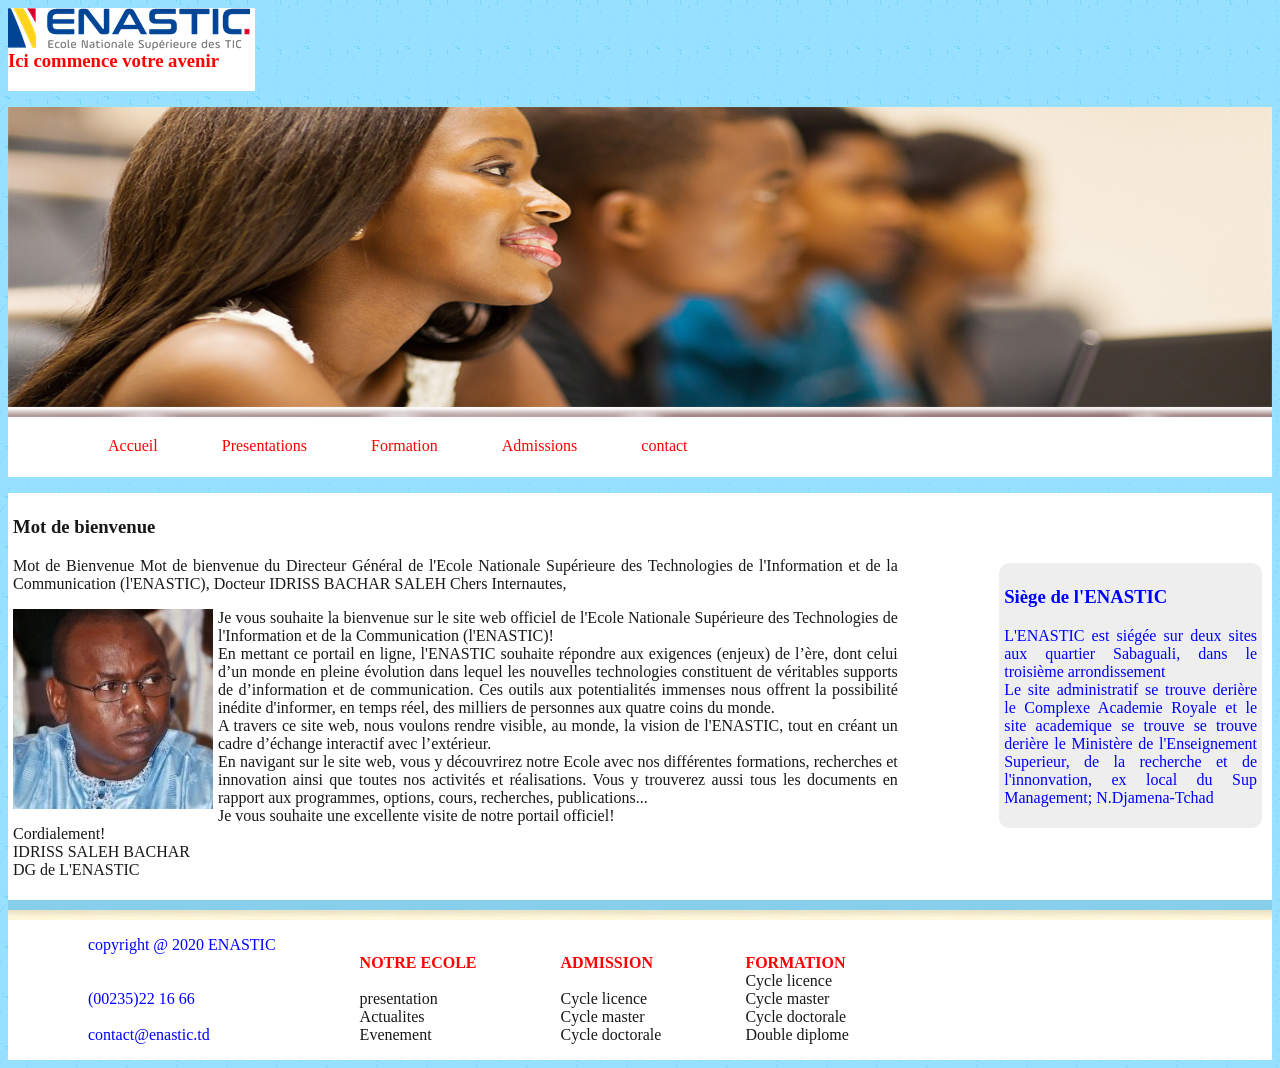
<file: index.html>
﻿<!DOCTYPE html>

<html>
	<head>
		<title>Page 1</title>
		<link rel="stylesheet" type="text/css" href="style1.css">
	</head>
	
	<body>
	<header>
		<img src="logo.png"/>
		<h3>Ici commence votre avenir</h3>
	</header>
	<div id="banniere"> <img src="banniere.png" width="100%" height="300px">
		<div id="separateur"> <img src="separateur.png" width="100%" height="10px">

	<nav>
	<ul>
		<li><a href="index.html">Accueil</a></li>
		<li><a href="Presentation.html">Presentations</a></li>
		<li><a href="formation.html">Formation</a></li>
		<li><a href="admission.html">Admissions</a></li>
		<li><a href="contact1.html">contact</a></li>
	</ul>
	</nav>
	
	<section>
	<article id="arti">
	<h1>Mot de bienvenue</h1>
	<p>
	
	
	Mot de Bienvenue
	Mot de bienvenue du Directeur Général de l'Ecole Nationale Supérieure des Technologies de l'Information et de la Communication (l'ENASTIC), Docteur IDRISS BACHAR SALEH
	Chers Internautes, <br/></p>
	<p><div id="DG"> <img src="dg_enastic2.jpg" id="dg"/> </div>
	
	
	Je vous souhaite la bienvenue sur le site web officiel de l'Ecole Nationale Supérieure des Technologies de l'Information et de la Communication (l'ENASTIC)!<br/>
	En mettant ce portail en ligne, l'ENASTIC souhaite répondre aux exigences (enjeux) de l’ère, dont celui d’un monde en pleine évolution dans lequel les nouvelles technologies constituent de véritables supports de d’information et de communication. Ces outils aux potentialités immenses nous offrent la possibilité inédite d'informer, en temps réel, des milliers de personnes aux quatre coins du monde.<br/>
	A travers ce site web, nous voulons rendre visible, au monde, la vision de l'ENASTIC, tout en créant un cadre d’échange interactif avec l’extérieur.<br/>
	En navigant sur le site web, vous y découvrirez notre Ecole avec nos différentes formations, recherches et innovation ainsi que toutes nos activités et réalisations. Vous y trouverez aussi tous les documents en rapport aux programmes, options, cours, recherches, publications...<br/>
	Je vous souhaite une excellente visite de notre portail officiel!<br/>
	Cordialement!<br/>
	IDRISS SALEH BACHAR<br/>
	DG de L'ENASTIC
	</p>
	</article>
	<aside>
		<h3>Siège de l'ENASTIC</h3>
		<p>L'ENASTIC est siégée sur deux sites aux quartier Sabaguali, dans le troisième arrondissement<br/>
		Le site administratif se trouve derière le Complexe Academie Royale et le site academique se trouve se trouve derière le Ministère de 
		l'Enseignement Superieur, de la recherche et de l'innonvation, ex local du Sup Management; N.Djamena-Tchad
		</p>
	</aside>
	</section>
	<footer>
		<img src="ombre.png" width="100%" height="10px" id="ombre">
	  <div id="titres">
	    <p> copyright @ 2020 ENASTIC<br/><br/></br>
	     (00235)22 16 66<br/><br/>
		contact@enastic.td</p>
	  </div>
	  
	  <div id="notreecole">
	    <p><strong>NOTRE ECOLE</strong></br></br>
			presentation</br>
				Actualites</br>
				Evenement
	   </p>
	  </div>
	  
	  <div id="admission">
	    <p><strong>ADMISSION</strong></br></br>
		 Cycle licence</br> Cycle master</br>Cycle doctorale
	   </p>
	  </div>
	  
	  <div id="formation">
		 <p><strong>FORMATION</strong></br>
		  Cycle licence</br>
		  Cycle master</br>
		  Cycle doctorale</br>
		  Double diplome</p>
	  </div>
	  
	</footer>
	

	
	
	</body>



</html>
</file>
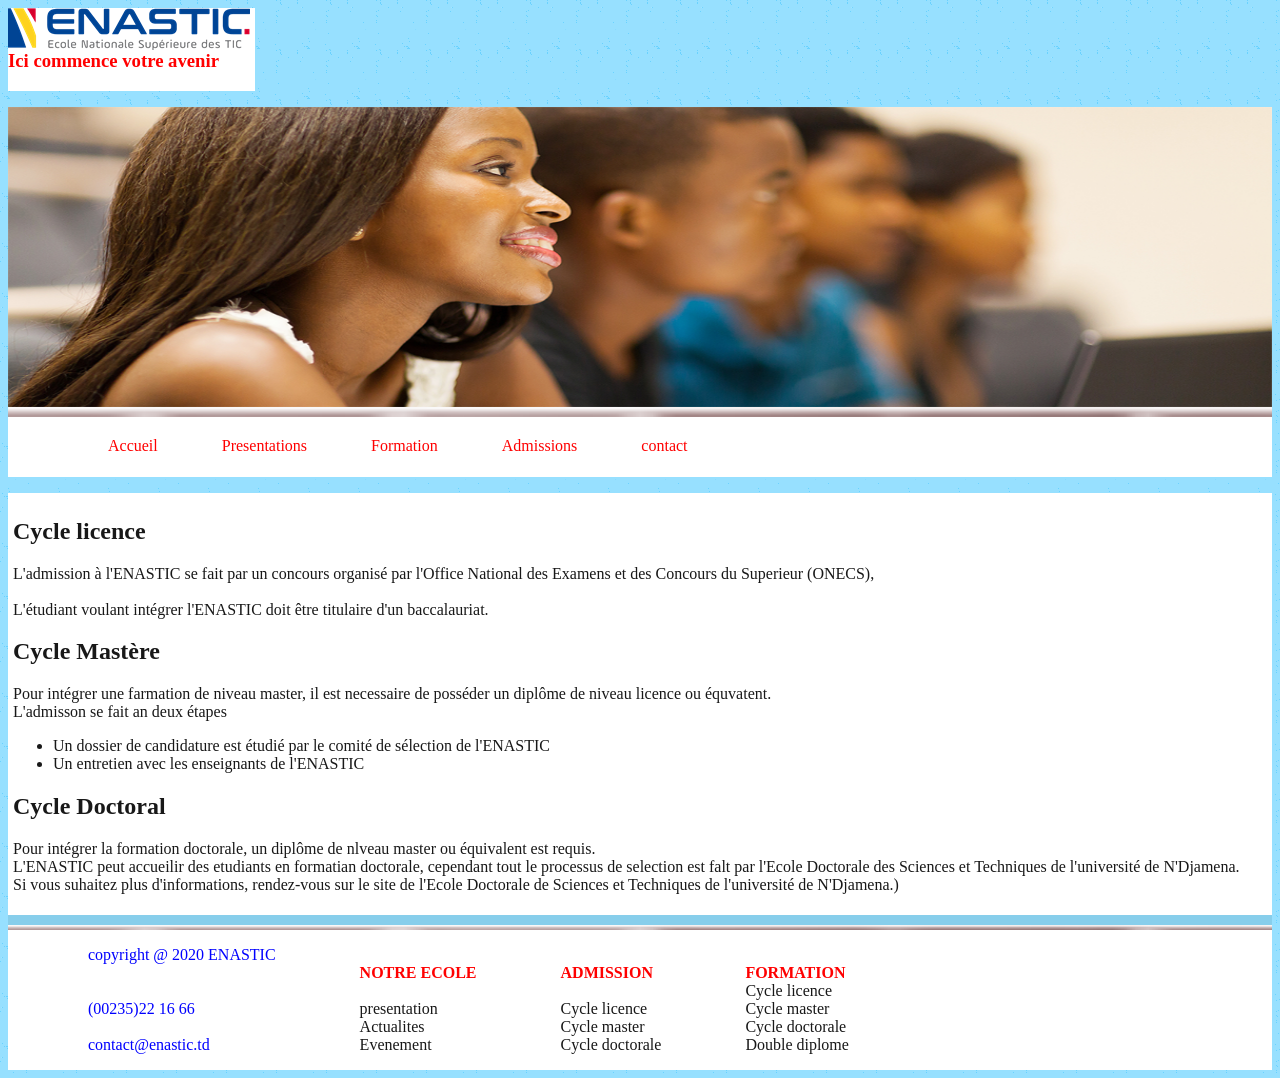
<file: admission.html>
<!DOCTYPE html>

<html>
	<head>
		<title>Page 3</title>
		<link rel="stylesheet" type="text/css" href="style1.css">
	</head>
	
	<body>
	<header>
		<img src="logo.png"/>
		<h3>Ici commence votre avenir</h3>
	</header>
	<div id="banniere"> <img src="banniere.png" width="100%" height="300px">
		<div id="separateur"> <img src="separateur.png" width="100%" height="10px">
	<nav>
	<ul>
		<li><a href="index.html">Accueil</a></li>
		<li><a href="Presentation.html">Presentations</a></li>
		<li><a href="formation.html">Formation</a></li>
		<li><a href="admission.html">Admissions</a></li>
		<li><a href="contact1.html">contact</a></li>
	</ul>
	</nav>
	<section>
	<article>
	<h2>Cycle licence</h2>
	L'admission à l'ENASTIC se fait par un concours organisé par l'Office National des Examens et des Concours du Superieur (ONECS), </br></br>
	L'étudiant voulant intégrer l'ENASTIC doit être titulaire d'un baccalauriat.
	<h2>Cycle Mastère</h2>
	Pour intégrer une farmation de niveau master, il est necessaire de posséder un diplôme de niveau licence ou équvatent. </br>
	L'admisson se fait an deux étapes
		<ul>
			<li>Un dossier de candidature est étudié par le comité de sélection de l'ENASTIC</li>
			<li>Un entretien avec les enseignants de l'ENASTIC</li>
		</ul>
	
	<h2>Cycle Doctoral </h2>
		<p>Pour intégrer la formation doctorale, un diplôme de nlveau master ou équivalent est requis.</br>
		L'ENASTIC peut accueilir des etudiants en formatian doctorale, cependant tout le processus de selection est falt par l'Ecole Doctorale des Sciences et Techniques de l'université de N'Djamena.</br>
		Si vous suhaitez plus d'informations, rendez-vous sur le site de l'Ecole Doctorale de Sciences et Techniques de l'université de N'Djamena.)</p>
	</article>
	</section>
	<footer>
		<img src="separateur.png" width="100%" height="5px">
	  <div id="titres">
	    <p> copyright @ 2020 ENASTIC<br/><br/></br>
	     (00235)22 16 66<br/><br/>
		contact@enastic.td</p>
	  </div>
	  
	  <div id="notreecole">
	    <p><strong>NOTRE ECOLE</strong></br></br>
			presentation</br>
				Actualites</br>
				Evenement
	   </p>
	  </div>
	  
	  <div id="admission">
	    <p><strong>ADMISSION</strong></br></br>
		 Cycle licence</br> Cycle master</br>Cycle doctorale
	   </p>
	  </div>
	  
	  <div id="formation">
		 <p><strong>FORMATION</strong></br>
		  Cycle licence</br>
		  Cycle master</br>
		  Cycle doctorale</br>
		  Double diplome</p>
	  </div>
	  
	</footer>
	</body>



</html>
</file>
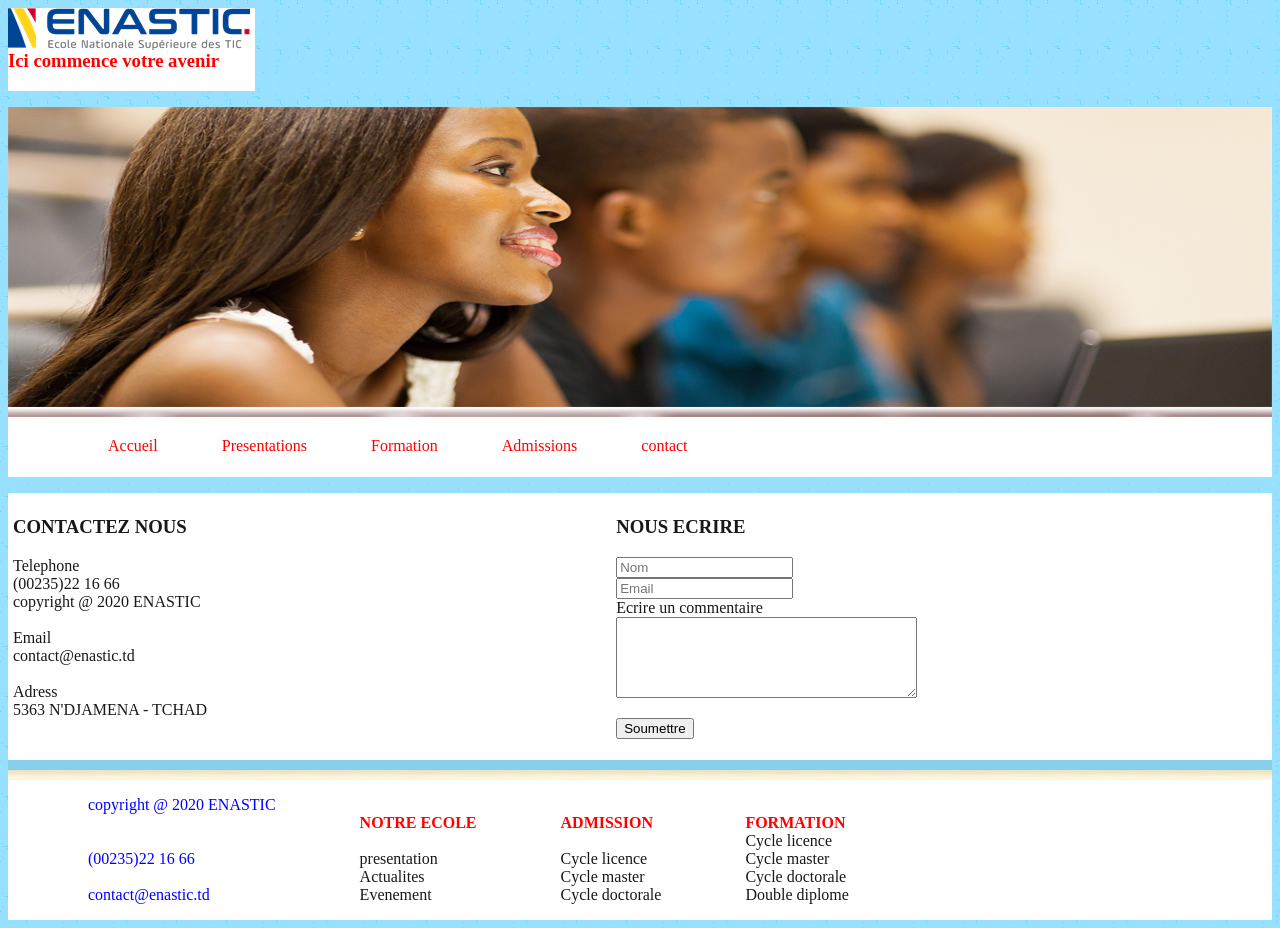
<file: contact1.html>
﻿<!DOCTYPE html>

<html>
	<head>
		<title>Page 5</title>
		<link rel="stylesheet" type="text/css" href="style1.css">
	</head>
	
	<body>
	<header>
		<img src="logo.png"/>
		<h3>Ici commence votre avenir</h3>
	</header>
	<div id="banniere"> <img src="banniere.png" width="100%" height="300px">
		<div id="separateur"> <img src="separateur.png" width="100%" height="10px">
	<nav>
	<ul>
		<li><a href="index.html">Accueil</a></li>
		<li><a href="Presentation.html">Presentations</a></li>
		<li><a href="formation.html">Formation</a></li>
		<li><a href="admission.html">Admissions</a></li>
		<li><a href="contact1.html">contact</a></li>
	</ul>
	</nav>
	
	<section>
	
		<article class="contat">
		
			<h1>CONTACTEZ NOUS</h1>
				<P>
				Telephone<br/>	(00235)22 16 66<br/>	copyright @ 2020 ENASTIC<br/><br/>
				Email<br/>contact@enastic.td<br/><br/>
				Adress<br/>5363 N'DJAMENA - TCHAD
				</P>
		</article>
				
		

		<article class="contact">
		<h1>NOUS ECRIRE</h1>
			<form>
				<input    type="text"    name="Nom" placeholder="Nom" /></br>
				<input    type="text"    name="Email" placeholder="Email"/><br/>
				Ecrire un commentaire<br/><textarea  name= "message" placeholder="Message" rows="5" cols="35">  </textarea>  
</p>
				<input    type="submit"  name="Soumission" value="Soumettre"/>
</p>

			</form>

		
		</article>
		
		
	</section>
	
	<footer>
		<img src="ombre.png" width="100%" height="10px">
	  <div id="titres">
	    <p> copyright @ 2020 ENASTIC<br/><br/></br>
	     (00235)22 16 66<br/><br/>
		contact@enastic.td</p>
	  </div>
	  
	  <div id="notreecole">
	    <p><strong>NOTRE ECOLE</strong></br></br>
			presentation</br>
				Actualites</br>
				Evenement
	   </p>
	  </div>
	  
	  <div id="admission">
	    <p><strong>ADMISSION</strong></br></br>
		 Cycle licence</br> Cycle master</br>Cycle doctorale
	   </p>
	  </div>
	  
	  <div id="formation">
		 <p><strong>FORMATION</strong></br>
		  Cycle licence</br>
		  Cycle master</br>
		  Cycle doctorale</br>
		  Double diplome</p>
	  </div>
	  
	</footer>
	
	</body>
</file>
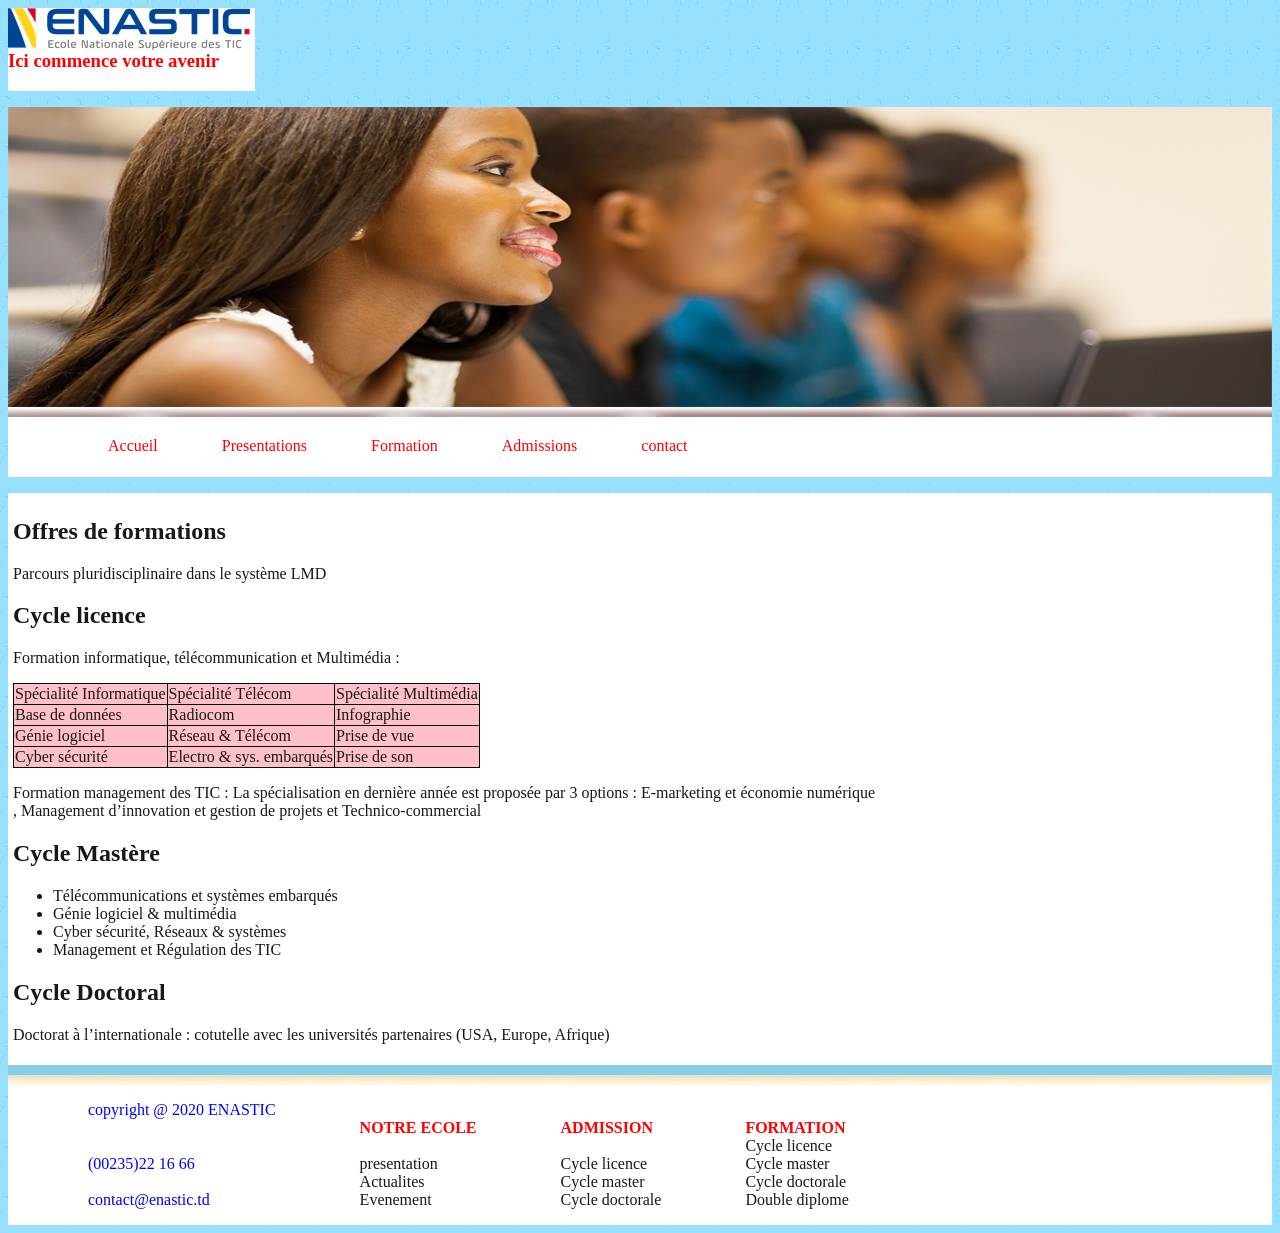
<file: Formation.html>
﻿<!DOCTYPE html>

<html>
	<head>
		<title>Page 4</title>
		<link rel="stylesheet" type="text/css" href="style1.css">
	</head>
	
	<body>
	<header>
		<img src="logo.png"/>
		<h3>Ici commence votre avenir</h3>
	</header>
	<div id="banniere"> <img src="banniere.png" width="100%" height="300px">
		<div id="separateur"> <img src="separateur.png" width="100%" height="10px">
	<nav>
	<ul>
		<li><a href="index.html">Accueil</a></li>
		<li><a href="Presentation.html">Presentations</a></li>
		<li><a href="formation.html">Formation</a></li>
		<li><a href="admission.html">Admissions</a></li>
		<li><a href="contact1.html">contact</a></li>
	</ul>
	</nav>
	<section>
	<article>
	<h2>Offres de formations</h2>
	<p>Parcours pluridisciplinaire dans le système LMD</p>
	<h2>Cycle licence</h2>
	<p>Formation informatique, télécommunication et Multimédia :</p>
	
	<table>
		<tr>
			<td>Spécialité Informatique</td>
			<td>Spécialité Télécom</td>
			<td>Spécialité Multimédia</td>
		</tr>
		<tr>
			<td>Base de données</td>
			<td>Radiocom</td>
			<td>Infographie</td>
		</tr>
		<tr>
			<td>Génie logiciel</td>
			<td>Réseau & Télécom</td>
			<td>Prise de vue</td>
		</tr>
		<tr>
			<td>Cyber sécurité</td>
			<td>Electro & sys. embarqués</td>
			<td>Prise de son</td>
		</tr>
	</table>
	<p>Formation management des TIC :
	La spécialisation en dernière année est proposée par 3 options : E-marketing et économie numérique<br/>, Management d’innovation et gestion de projets et Technico-commercial</p>
	
	<h2>Cycle Mastère</h2>
		<ul>
			<li>Télécommunications et systèmes embarqués</li>
			<li>Génie logiciel & multimédia</li>
			<li>Cyber sécurité, Réseaux & systèmes</li>
			<li>Management et Régulation des TIC</li>
		</ul>
	
	<h2>Cycle Doctoral </h2>
		<p>Doctorat à l’internationale : cotutelle avec les universités partenaires (USA, Europe, Afrique)</p>
	</article>
	</section>
	<footer>
		<img src="ombre.png" width="100%" height="10px">
	  <div id="titres">
	    <p> copyright @ 2020 ENASTIC<br/><br/></br>
	     (00235)22 16 66<br/><br/>
		contact@enastic.td</p>
	  </div>
	  
	  <div id="notreecole">
	    <p><strong>NOTRE ECOLE</strong></br></br>
			presentation</br>
				Actualites</br>
				Evenement
	   </p>
	  </div>
	  
	  <div id="admission">
	    <p><strong>ADMISSION</strong></br></br>
		 Cycle licence</br> Cycle master</br>Cycle doctorale
	   </p>
	  </div>
	  
	  <div id="formation">
		 <p><strong>FORMATION</strong></br>
		  Cycle licence</br>
		  Cycle master</br>
		  Cycle doctorale</br>
		  Double diplome</p>
	  </div>
	  
	</footer>
	</body>



</html>
</file>
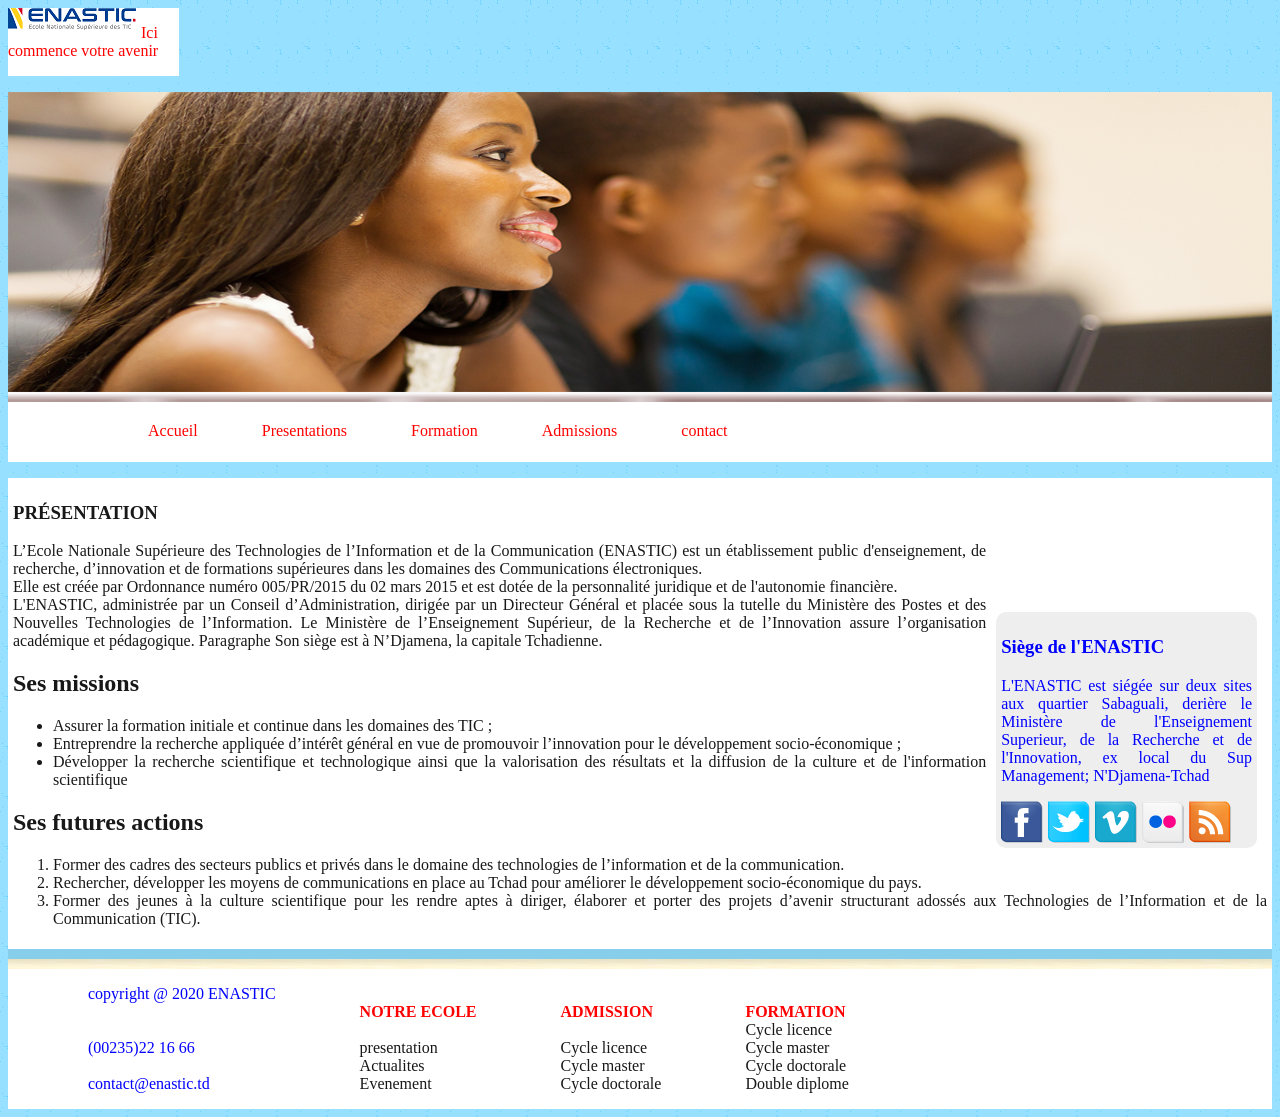
<file: Presentation.html>
﻿<!DOCTYPE html>

<html>
	<head>
		<title>Page 2</title>
		<link rel="stylesheet" type="text/css" href="style1.css">
	</head>
	
	<body>
	<header>
		<img  src="logoenastic2.png" id="logo"/>
		<p>Ici commence votre avenir</p>
	</header>
	<div id="banniere"> <img src="banniere.png" width="100%" height="300px" >
		<div id="separateur"> <img src="separateur.png" width="100%" height="10px">
	<nav>
	<ul>
	<ul>
		<li><a href="index.html">Accueil</a></li>
		<li><a href="Presentation.html">Presentations</a></li>
		<li><a href="formation.html">Formation</a></li>
		<li><a href="admission.html">Admissions</a></li>
		<li><a href="contact1.html">contact</a></li>
	</ul>
	</nav>
	<section>
	<article>
	<h1>PRÉSENTATION</h1>
	
	<aside>
		<h3>Siège de l'ENASTIC</h3>
		<p>L'ENASTIC est siégée sur deux sites aux quartier Sabaguali, derière le Ministère de l'Enseignement Superieur, de la Recherche et de l'Innovation, ex local du Sup Management; N'Djamena-Tchad<br/>
		
		<p>
		<div id="face"> <img src="facebook.png"/> </div>
		<div id="face"> <img src="twitter.png"/> </div>
		<div id="face"> <img src="vimeo.png"/> </div>
		<div id="face"> <img src="flickr.png"/> </div>
		<div id="face"> <img src="rss.png"/> </div>
		</p>
	</aside>
	
	
	<p>L’Ecole Nationale Supérieure des Technologies de l’Information et de la Communication (ENASTIC) est un établissement public d'enseignement, de recherche, d’innovation et de formations supérieures dans les domaines des Communications électroniques.
	<br/>Elle est créée par Ordonnance numéro 005/PR/2015 du 02 mars 2015 et est dotée de la personnalité juridique et de l'autonomie financière.
	<br/>L'ENASTIC, administrée par un Conseil d’Administration, dirigée par un Directeur Général et placée sous la tutelle du Ministère des Postes et des Nouvelles Technologies de l’Information. Le Ministère de l’Enseignement Supérieur, de la Recherche et de l’Innovation assure l’organisation académique et pédagogique. Paragraphe 
	Son siège est à N’Djamena, la capitale Tchadienne.</p>
	<h2>Ses missions</h2>
	<ul>
		<li>Assurer la formation initiale et continue dans les domaines des TIC ;</li>
		<li>Entreprendre la recherche appliquée d’intérêt général en vue de promouvoir l’innovation pour le développement socio-économique ;</li>
		<li>Développer la recherche scientifique et technologique ainsi que la valorisation des résultats et la diffusion de la culture et de l'information scientifique</li>
	</ul>
	<h2>Ses futures actions</h2>
	<ol>
		<li>Former des cadres des secteurs publics et privés dans le domaine des technologies de l’information et de la communication.</li>
		<li>Rechercher, développer les moyens de communications en place au Tchad pour améliorer le développement socio-économique du pays.</li>
		<li>Former des jeunes à la culture scientifique pour les rendre aptes à diriger, élaborer et porter des projets d’avenir structurant adossés aux Technologies de l’Information et de la Communication (TIC).</li>
	</ol>
	
	</article>
	</section>
	
		<footer>
			<img src="ombre.png" width="100%" height="10px ">
	  <div id="titres">
	    <p> copyright @ 2020 ENASTIC<br/><br/></br>
	     (00235)22 16 66<br/><br/>
		contact@enastic.td</p>
	  </div>
	  
	  <div id="notreecole">
	    <p><strong>NOTRE ECOLE</strong></br></br>
			presentation</br>
				Actualites</br>
				Evenement
	   </p>
	  </div>
	  
	  <div id="admission">
	    <p><strong>ADMISSION</strong></br></br>
		 Cycle licence</br> Cycle master</br>Cycle doctorale
	   </p>
	  </div>
	  
	  <div id="formation">
		 <p><strong>FORMATION</strong></br>
		  Cycle licence</br>
		  Cycle master</br>
		  Cycle doctorale</br>
		  Double diplome</p>
	  </div>
	  
	</footer>
	
	</body>



</html>
</file>
<file: style1.css>
body{
	background-color: white;
	background-image:url("fond.png");
	font-family: Times New Roman;
	color:#181818;
	text-align:justify;
}
dg_enastic{
	float:left;
}
table,td{
	border:1px solid black;
	border-collapse:collapse;
	background-color:pink;
}

img{
	float:left;
	margin-right:5px;
	
}
header{
	display: inline-block;
	color:red;
	background-color: white;
	

}
#banniere{
	width:100%;
	
}
nav li,a{
	color:red;
	display:inline-block;
	margin-left:30px;
	text-decoration:none;
}
a{
	height:40px;
	padding-top:20px;
}

article,aside{
	display:inline-block;
	vertical-align: top;
}

#arti{
	width:70%;
}
aside{color:#181818;	background-color:#eee;
	width:20%;
	border:1px solid #eee; color:blue;
	BORDER-RADIUS: 10px;
	margin:70px 10px 10px 10px;
	border:5px solid #eee;
	float:right;
}
header, nav, section, footer{
	background-color:white;
}
article{
	margin:5px;
}

#titres, #notreecole, #admission, #formation{
	display:inline-block;
	margin-left:80px;
}
footer{
	border-top:10px solid skyblue;
}
#titres{
	color:blue;
}
.contact.contact{
	display:inline-block;
	margin-left:400px;
}


strong{
	color:red;
}
</file>
